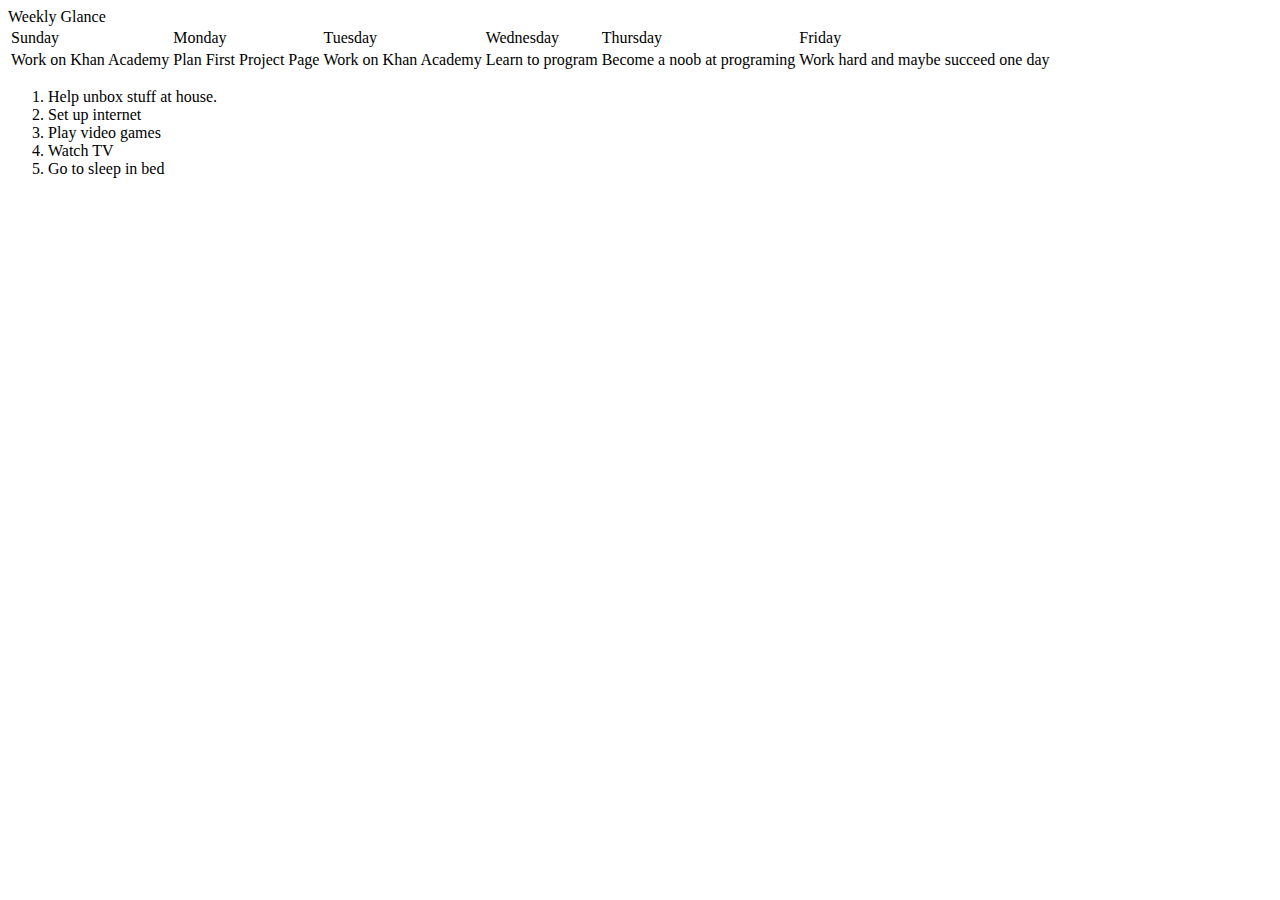
<file: int1checkpoint/week.html>
<!DOCTYPE html>
<html lang="en">
    <head> Weekly Glance
        
        <meta charset="UTF-8">
        <meta name="viewport" content="width=device-width, initial-scale=1.0">
        <meta http-equiv="X-UA-Compatible" content="ie=edge">
        <title>Document</title>
    </head>
    <body>
        
        <table>  
            <tr>
                <td>
                        Sunday
                    </td>
                    <td>
                        Monday
                    </tg>
                    <td>
                         Tuesday
                    </td>
                    <td>
                        Wednesday
                    </td>
                    <td>
                        Thursday
                    </td>
                    <td>
                        Friday
                </td> 
                
            </tr>
            
            <tr>
                <td>
                    Work on Khan Academy
                </td>
                <td>
                    Plan First Project Page
                </td>
                <td>
                    Work on Khan Academy
                </td>
                <td>
                    Learn to program
                </td>
                <td>
                    Become a noob at programing
                </td>
                <td>
                    Work hard and maybe succeed one day
            </tr>
        </table>
        <ol>
            <li> Help unbox stuff at house.</li>
            <li> Set up internet</li>
            <li> Play video games </li>
            <li> Watch TV</li>
            <li> Go to sleep in bed</li>
    </body>
</html>
</file>
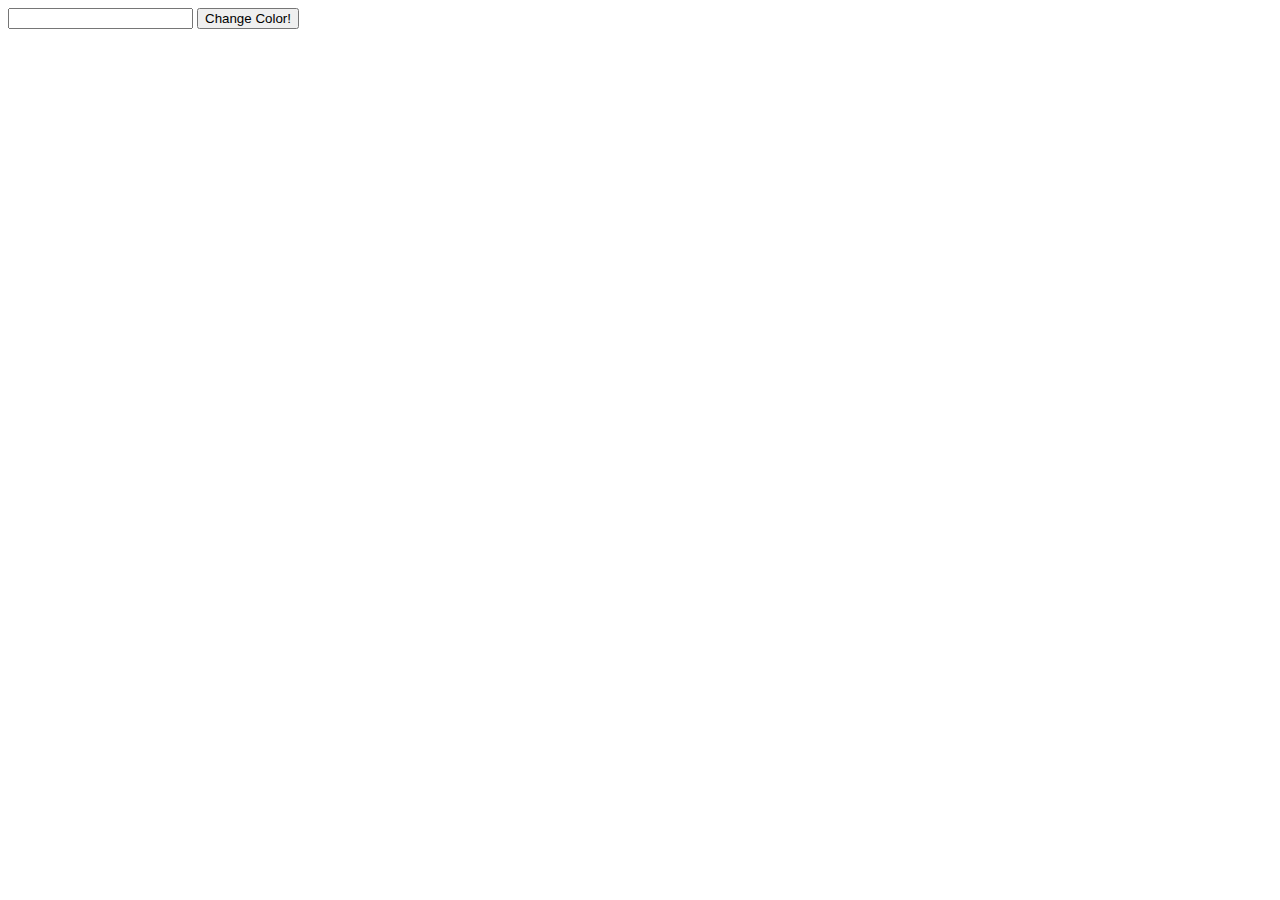
<file: int3checkpoint/changer.html>
<!DOCTYPE html>
<html lang="en">
<head>
    <meta charset="UTF-8">
    <meta name="viewport" content="width=device-width, initial-scale=1.0">
    <meta http-equiv="X-UA-Compatible" content="ie=edge">
    <title>Document</title>
</head>
<body>
    <input id="newBGColor">
    <button id="colorChangeButton"> Change Color! </button>
 
    <script src="changer.js"></script>
   
</body>
</html>
</file>
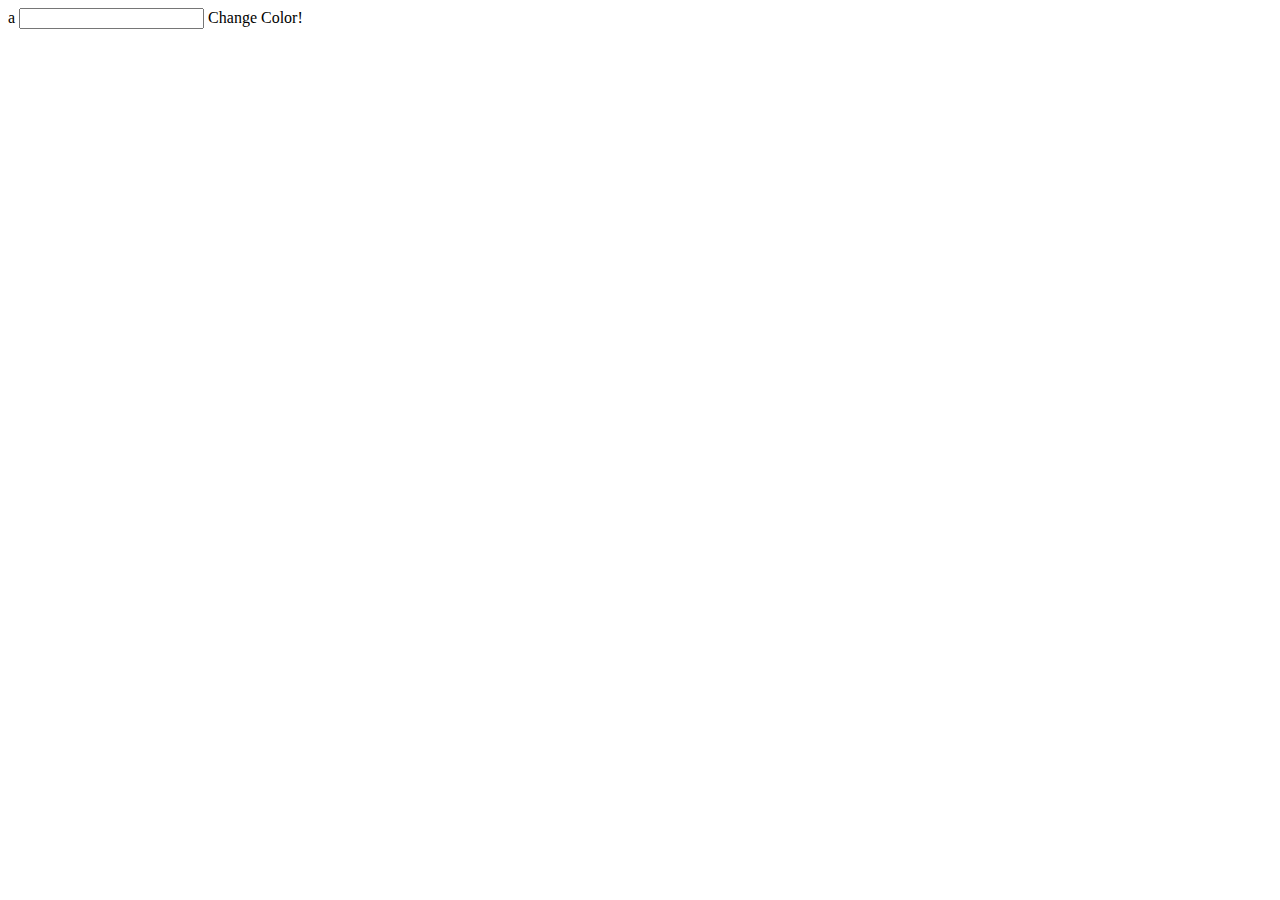
<file: int2checkpoint/int3checkpoint/changer.html>
a <!DOCTYPE html>
<html lang="en">
<head>
    <meta charset="UTF-8">
    <meta name="viewport" content="width=device-width, initial-scale=1.0">
    <meta http-equiv="X-UA-Compatible" content="ie=edge">
    <title>Document</title>
</head>
<body>
    <script src="changer.js"></script>
    <input id="colorChangeButton"> Change Color! </button>
</body>
</html>
</file>
